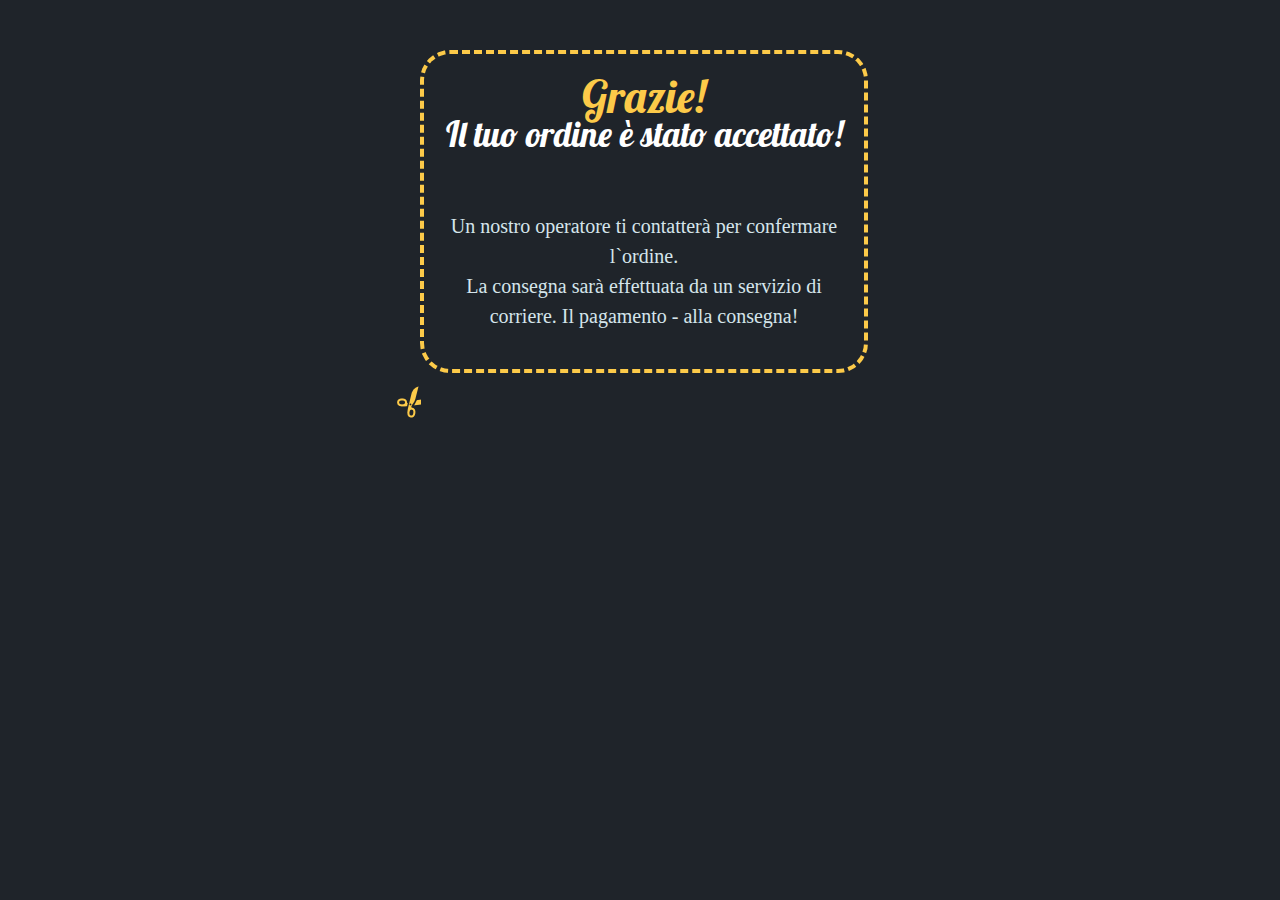
<file: confirm.html>
<html xml:lang="en" xmlns="http://www.w3.org/1999/xhtml">
 <head>

<link href='http://fonts.googleapis.com/css?family=Roboto+Condensed&subset=latin,cyrillic' rel='stylesheet' type='text/css'>
<link href='http://fonts.googleapis.com/css?family=Lobster&subset=latin,cyrillic' rel='stylesheet' type='text/css'>
  <title>
   Grazie! Il tuo ordine è stato accettato!
  </title>
  <meta content="text/html; charset=utf-8" http-equiv="Content-Type"/>
  <meta content="width=320" name="viewport"/>
  <meta content="width=320" name="MobileOptimized"/>

</head>
 <body>
  <div id="wrapper">
   <div class="container">
    <span class="decoration">
    </span>
    <div class="order-block">
     <div class="text-holder">
      <h2>
       <span>
        Grazie!
       </span>
       Il tuo ordine è stato accettato!
      </h2>
      <p>
       Un nostro operatore ti contatterà per confermare l`ordine.
       <br/>
       La consegna sarà effettuata da un servizio di corriere. Il pagamento - alla consegna!
      </p>
     </div>
    </div>
   </div>
  </div>
<script>
 
</script>
<noscript>
 
</noscript>
 

<style>body{
	margin:0;
	color:#fff;
	font:17px/25px Georgia, "Times New Roman", Times, serif;
	background:#1f242a;
	min-width:446px;
}
img{border-style:none;}
a{text-decoration:none; color:#a82720;}
a:hover{text-decoration:underline;}
input,
textarea,
select{
	font:100% Georgia, "Times New Roman", Times, serif;
	vertical-align:middle;
	color:#000;
	outline:none;
}
form,fieldset{
	margin:0;
	padding:0;
	border-style:none;
}
q{quotes:none;}
q:before{content:''}
q:after{content:''}
#wrapper{
	width:100%;
	overflow:hidden;
	padding:50px 0;
}
.container{
	width:440px;
	margin: 0 auto;
	display: block;
	position: relative;
}

.order-block{
	width: 440px;
	border: 4px dashed #FCCA49;
	border-radius: 30px;
	height: auto;
	margin: 0 auto;
	position: relative;
	text-align: center;
	font-size: 20px;
	line-height: 30px;
	overflow: hidden;
	color: #d5e5eb;

}
.order-block:after{
	display:block;
	clear:both;
	content:'';
}
.decoration{
	background:url('[data-uri]') no-repeat;
	width:24px;
	height:32px;
	position:absolute;
	left:-23px;
	top:336px;
}
.order-block .text-holder{
	padding: 20px;
}
.order-block h2{
	font:35px/35px "Lobster", Arial, Helvetica, sans-serif;
	margin:0 0 59px;
	color:#fff;
}
.order-block h2 span{
	display:block;
	font-size:45px;
	line-height:45px;
	color:#fcca49;
	margin:0 0 -2px;
}
.order-block p{margin:0 0 18px;}
.order-block .text-box{
	bottom: 20px;
	font-size: 20px;
	line-height: 30px;
	color: #1f242a;
	left: 3px;
	width: 100%;
	box-sizing: border-box;
	background: #FCCA49;
	padding: 20px;
}
.order-block .text-box h2{
	font-size:35px;
	line-height:40px;
	color:#1f242a;
	margin:0 0 32px;
}
.order-block .text-box h2 span{
	font-size:45px;
	line-height:45px;
	color:#ae1d1d;
	display:block;
	margin:-6px 0 0;
}
.order-form{
	overflow:hidden;
}
.order-form .text{
	background:url('[data-uri]') no-repeat;
	width:253px;
	height:42px;
	float:left;
}
.order-block .text-box p{
	margin:0 0 18px;
}
.order-form .text input{
	background:none;
	border:none;
	width:227px;
	height:40px;
	float:left;
	font-size:16px;
	line-height:40px;
	color:#726033;
	padding:10px 13px 12px;
}
.btn-save{
	border:none;
	background:url('[data-uri]') no-repeat;
	width:129px;
	height:40px;
	float:right;
	font: 20px/40px "Roboto Condensed", Arial, Helvetica, sans-serif;
	text-transform:uppercase;
	color:#fff;
	float:right;
	padding:0 0 2px;
	margin:0;
	cursor:pointer;
}</style>

</body>
</html>
</file>
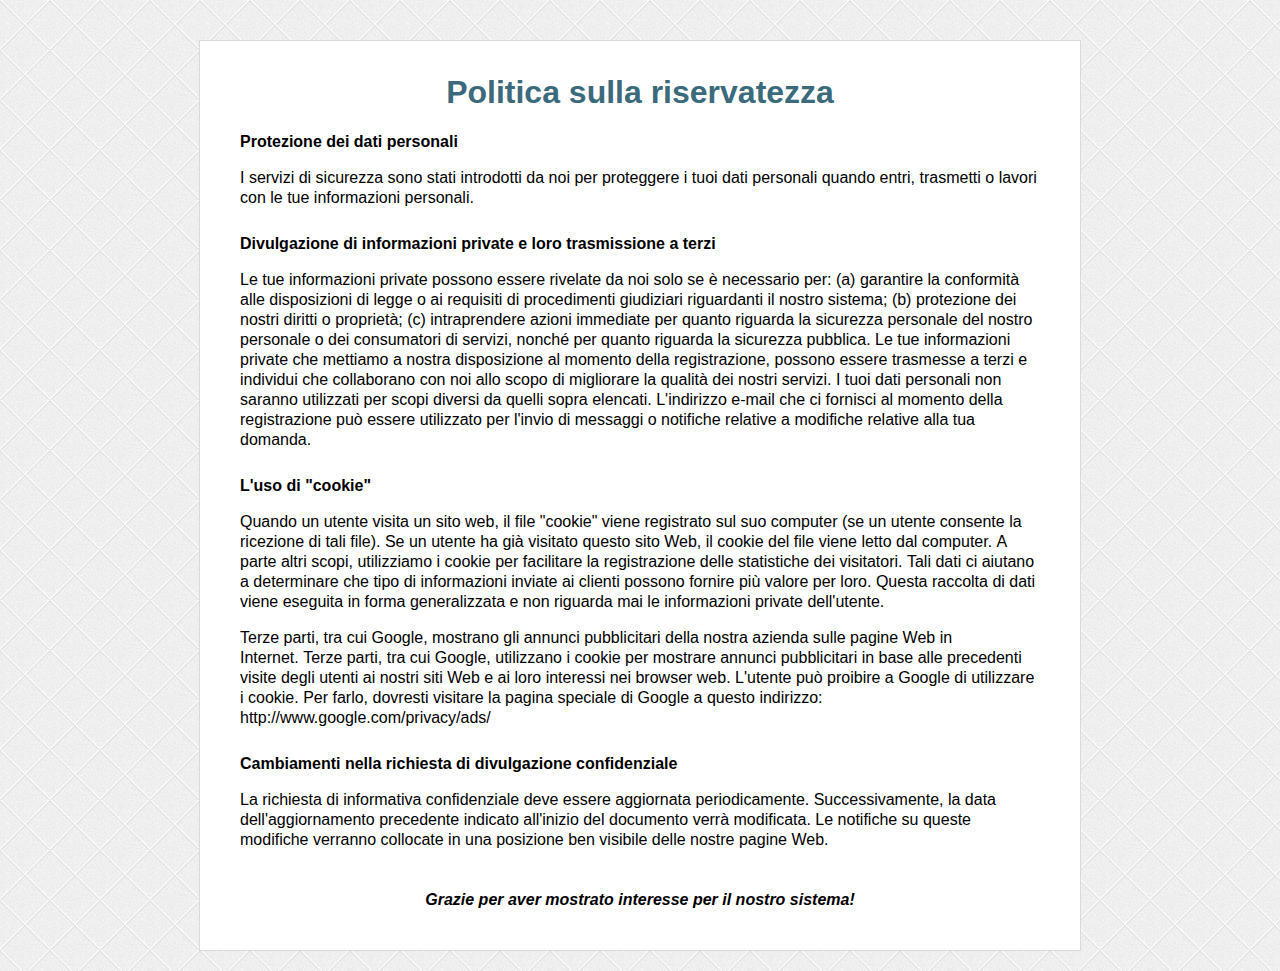
<file: policy_it.html>
<!DOCTYPE html>
<!-- saved from url=(0051)http://princess.pruduct4sport.com/ro/policy_en.html -->
<html lang="ru"><head><meta http-equiv="Content-Type" content="text/html; charset=UTF-8">
	
	<title>politica sulla riservatezza</title>
<style type="text/css">.jlhlebbhengjlhmcjebbkambaekglhkf {top: 0px; left: 0px;min-width: 30px;max-width: 300px;font-size: 13px;font-family: arial, helvetica, sans-serif;opacity: .93;padding:0px;position:absolute;display:block;z-index: 999997;font-style: normal;font-variant: normal;font-weight: normal;}#jlhlebbhengjlhmcjebbkambaekglhkf_up{text-align: center;padding:0px;margin: 0px;}#jlhlebbhengjlhmcjebbkambaekglhkf_cont{background-color: #729FCF;font-family: arial, helvetica, sans-serif-webkit-box-shadow: #729FCF 0px 0px 2px;color: #FFFFFF;padding:7px;-webkit-border-radius: 5px;}#jlhlebbhengjlhmcjebbkambaekglhkf_down{text-align: center;padding:0px;margin: 0px;}</style></head>
<body>
	<footer class="block_more_info">
		<style scoped="">
body, html{
	min-height: 100%;
	margin:0px;
	padding: 0px;
	background: url('[data-uri]');
}
body{
	padding-top: 40px;
}
.block_more_info{
	width: 800px;
	margin: 0px auto 20px;
	background: #fff;
	font-family: Arial;
	padding: 20px 40px 40px 40px;
	border: 1px solid #DADADA;
	line-height: 20px;
}
.block_more_info h1{
	color: #3B6A7C;
	margin-bottom: 30px;
	text-align: center;
}
.s1{
	font-style: italic;
	text-align: center;
	margin: 40px 0 0 0;
	font-weight: bold;
}
h2{
	font-size: 16px;
	margin-top: 26px;
}
		</style>
		<h1>Politica sulla riservatezza</h1>

		<h2>Protezione dei dati personali </h2>
		<p>I servizi di sicurezza sono stati introdotti da noi per proteggere i tuoi dati personali quando entri, trasmetti o lavori con le tue informazioni personali. </p>

		<h2>Divulgazione di informazioni private e loro trasmissione a terzi</h2>
		<p>Le tue informazioni private possono essere rivelate da noi solo se è necessario per: (a) garantire la conformità alle disposizioni di legge o ai requisiti di procedimenti giudiziari riguardanti il nostro sistema; (b) protezione dei nostri diritti o proprietà; (c) intraprendere azioni immediate per quanto riguarda la sicurezza personale del nostro personale o dei consumatori di servizi, nonché per quanto riguarda la sicurezza pubblica. Le tue informazioni private che mettiamo a nostra disposizione al momento della registrazione, possono essere trasmesse a terzi e individui che collaborano con noi allo scopo di migliorare la qualità dei nostri servizi. I tuoi dati personali non saranno utilizzati per scopi diversi da quelli sopra elencati. L'indirizzo e-mail che ci fornisci al momento della registrazione può essere utilizzato per l'invio di messaggi o notifiche relative a modifiche relative alla tua domanda. </p>
		<h2>L'uso di "cookie"</h2>
		<p>Quando un utente visita un sito web, il file "cookie" viene registrato sul suo computer (se un utente consente la ricezione di tali file). Se un utente ha già visitato questo sito Web, il cookie del file viene letto dal computer. A parte altri scopi, utilizziamo i cookie per facilitare la registrazione delle statistiche dei visitatori. Tali dati ci aiutano a determinare che tipo di informazioni inviate ai clienti possono fornire più valore per loro. Questa raccolta di dati viene eseguita in forma generalizzata e non riguarda mai le informazioni private dell'utente.</p>
		<p>Terze parti, tra cui Google, mostrano gli annunci pubblicitari della nostra azienda sulle pagine Web in Internet. Terze parti, tra cui Google, utilizzano i cookie per mostrare annunci pubblicitari in base alle precedenti visite degli utenti ai nostri siti Web e ai loro interessi nei browser web. L'utente può proibire a Google di utilizzare i cookie. Per farlo, dovresti visitare la pagina speciale di Google a questo indirizzo: http://www.google.com/privacy/ads/</p>

		<h2>Cambiamenti nella richiesta di divulgazione confidenziale </h2>
		<p>La richiesta di informativa confidenziale deve essere aggiornata periodicamente. Successivamente, la data dell'aggiornamento precedente indicato all'inizio del documento verrà modificata. Le notifiche su queste modifiche verranno collocate in una posizione ben visibile delle nostre pagine Web.</p>
		<p class="s1">Grazie per aver mostrato interesse per il nostro sistema! </p>
	</footer>



</body></html>
</file>
